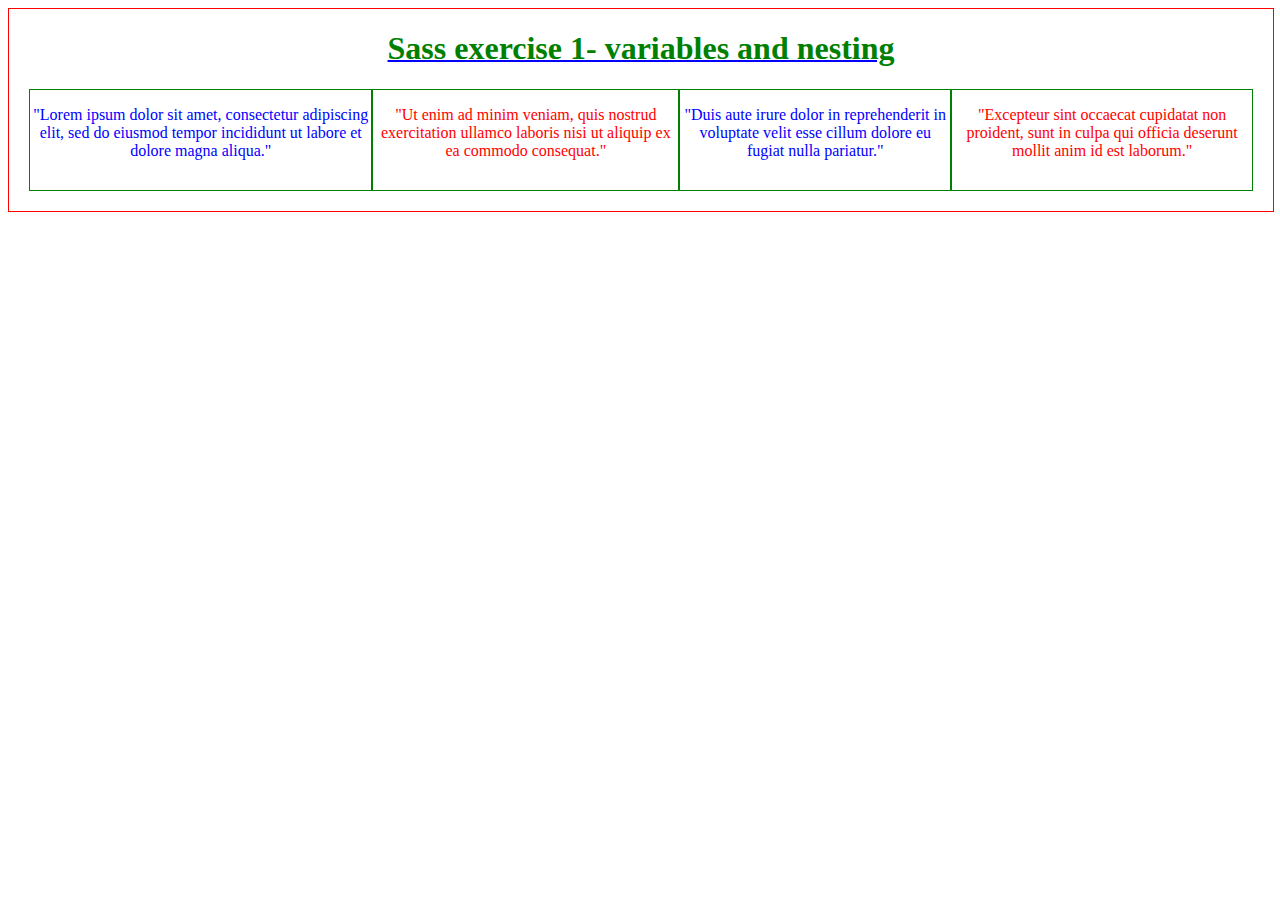
<file: sass_exercise_1-variables_nesting/index.html>
<!DOCTYPE html>
<html>

<head>
    <title>Sass exercise 1- variables and nesting</title>
    <link rel="stylesheet" href="style.css">
</head>

<body>
    <div class="exercise">
        <div class="exercise-title">
            <h1>Sass exercise 1- variables and nesting</h1>
        </div>
        <section>
            <article class="bluetext">
                <p>"Lorem ipsum dolor sit amet, consectetur adipiscing elit, sed do eiusmod tempor incididunt ut labore
                    et dolore magna aliqua."</p>
            </article>
            <article class="redtext">
                <p>"Ut enim ad minim veniam, quis nostrud exercitation ullamco laboris nisi ut aliquip ex ea commodo
                    consequat."</p>
            </article>
            <article class="bluetext">
                <p>"Duis aute irure dolor in reprehenderit in voluptate velit esse cillum dolore eu fugiat nulla
                    pariatur."</p>
            </article>
            <article class="redtext">
                <p>"Excepteur sint occaecat cupidatat non proident, sunt in culpa qui officia deserunt mollit anim id
                    est laborum."</p>
            </article>
        </section>
    </div>
</body>

</html>
</file>
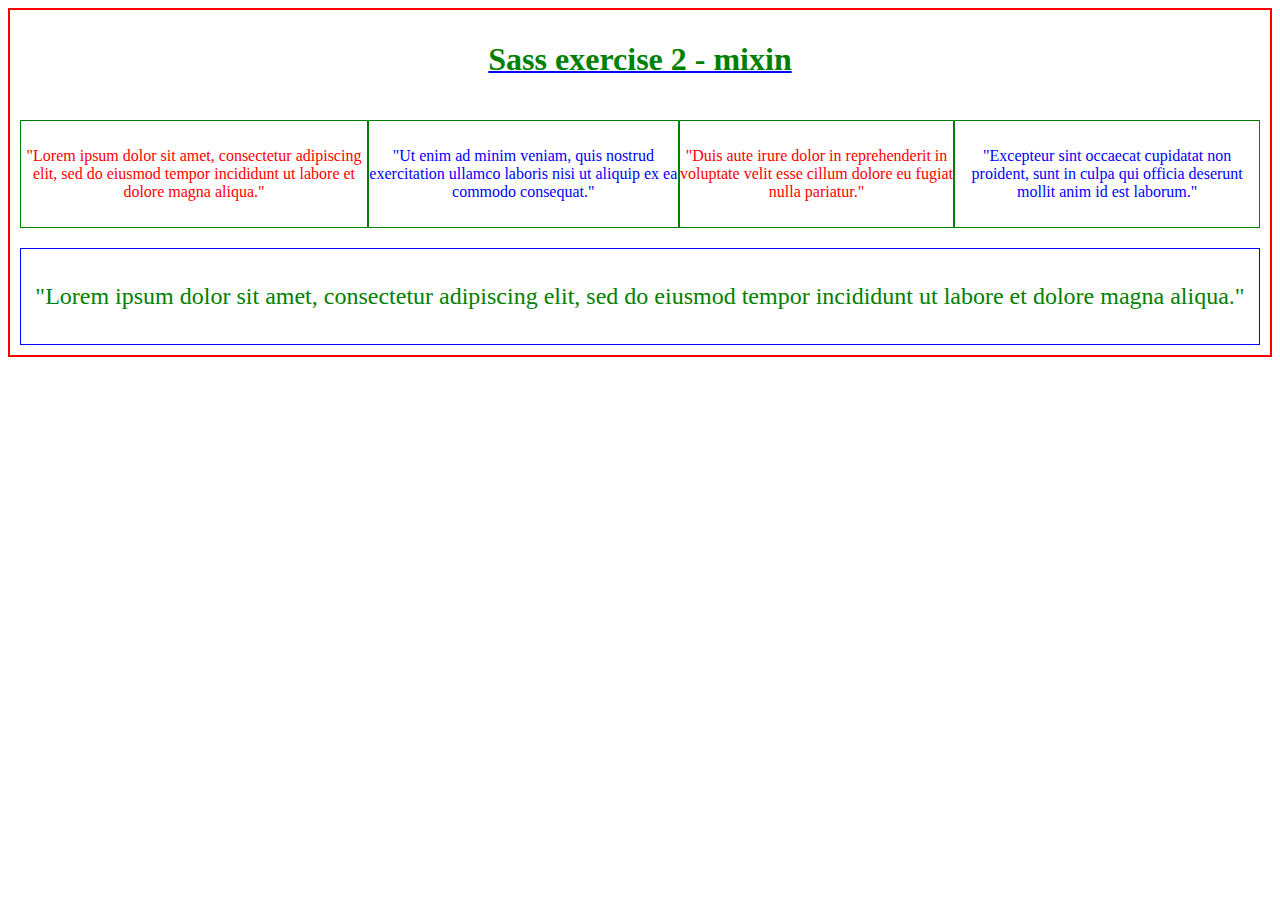
<file: sass_exercise_2-mixin/index.html>
<!DOCTYPE html>
<html>
    <head>
        <title>Sass exercise 2 - mixin</title>
        <link rel="stylesheet" href="style.css">
    </head>
    <body>
        <div class="exercise">
            <h1>Sass exercise 2 - mixin</h1>
            <section>
                <article class="blue_text">
                    <p>"Lorem ipsum dolor sit amet, consectetur adipiscing elit, sed do eiusmod tempor incididunt ut labore et dolore magna aliqua."</p>
                </article>
                <article class="red_text">
                    <p>"Ut enim ad minim veniam, quis nostrud exercitation ullamco laboris nisi ut aliquip ex ea commodo consequat."</p>
                </article> 
                <article class="blue_text">
                    <p>"Duis aute irure dolor in reprehenderit in voluptate velit esse cillum dolore eu fugiat nulla pariatur."</p>
                </article> 
                <article class="red_text">
                    <p>"Excepteur sint occaecat cupidatat non proident, sunt in culpa qui officia deserunt mollit anim id est laborum."</p>
                </article>
            </section>
            <section>
                <article class="green_text">
                    <p>"Lorem ipsum dolor sit amet, consectetur adipiscing elit, sed do eiusmod tempor incididunt ut labore et dolore magna aliqua."</p>
                </article>
            </section>
        </div>
    </body>
</html>
</file>
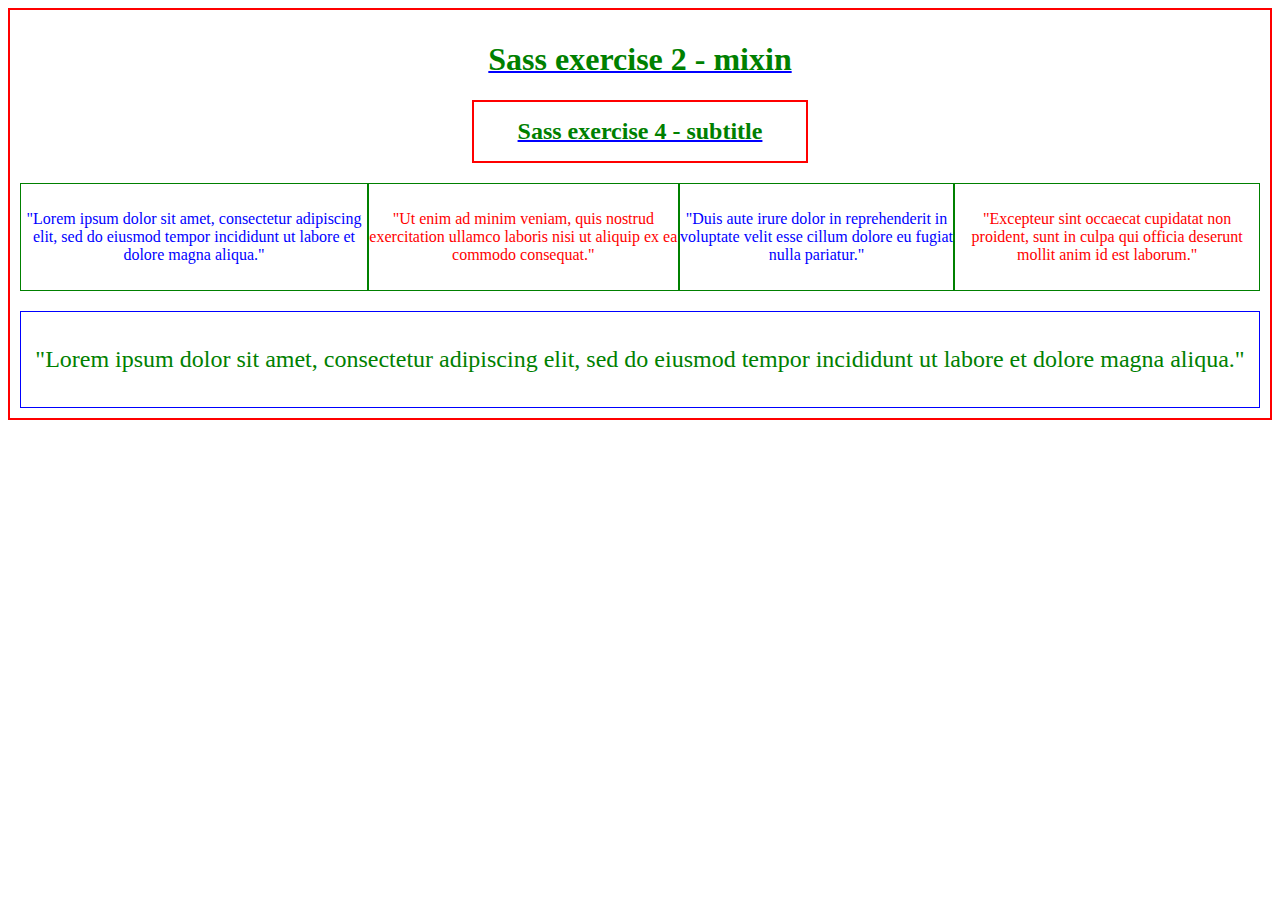
<file: sass_exercise_4-selectors_extend/index.html>
<!DOCTYPE html>
<html>
    <head>
        <title>Sass exercise 2 - mixin</title>
        <link rel="stylesheet" href="style.css">
    </head>
    <body>
        <div class="exercise">
            <h1>Sass exercise 2 - mixin</h1>
            <h2>Sass exercise 4 - subtitle</h2>
            <section>
                <article class="text_content">
                    <p>"Lorem ipsum dolor sit amet, consectetur adipiscing elit, sed do eiusmod tempor incididunt ut labore et dolore magna aliqua."</p>
                </article>
                <article class="text_content">
                    <p>"Ut enim ad minim veniam, quis nostrud exercitation ullamco laboris nisi ut aliquip ex ea commodo consequat."</p>
                </article> 
                <article class="text_content">
                    <p>"Duis aute irure dolor in reprehenderit in voluptate velit esse cillum dolore eu fugiat nulla pariatur."</p>
                </article> 
                <article class="text_content">
                    <p>"Excepteur sint occaecat cupidatat non proident, sunt in culpa qui officia deserunt mollit anim id est laborum."</p>
                </article>
            </section>
            <section>
                <article class="green_text">
                    <p>"Lorem ipsum dolor sit amet, consectetur adipiscing elit, sed do eiusmod tempor incididunt ut labore et dolore magna aliqua."</p>
                </article>
            </section>
        </div>
    </body>
</html>
</file>
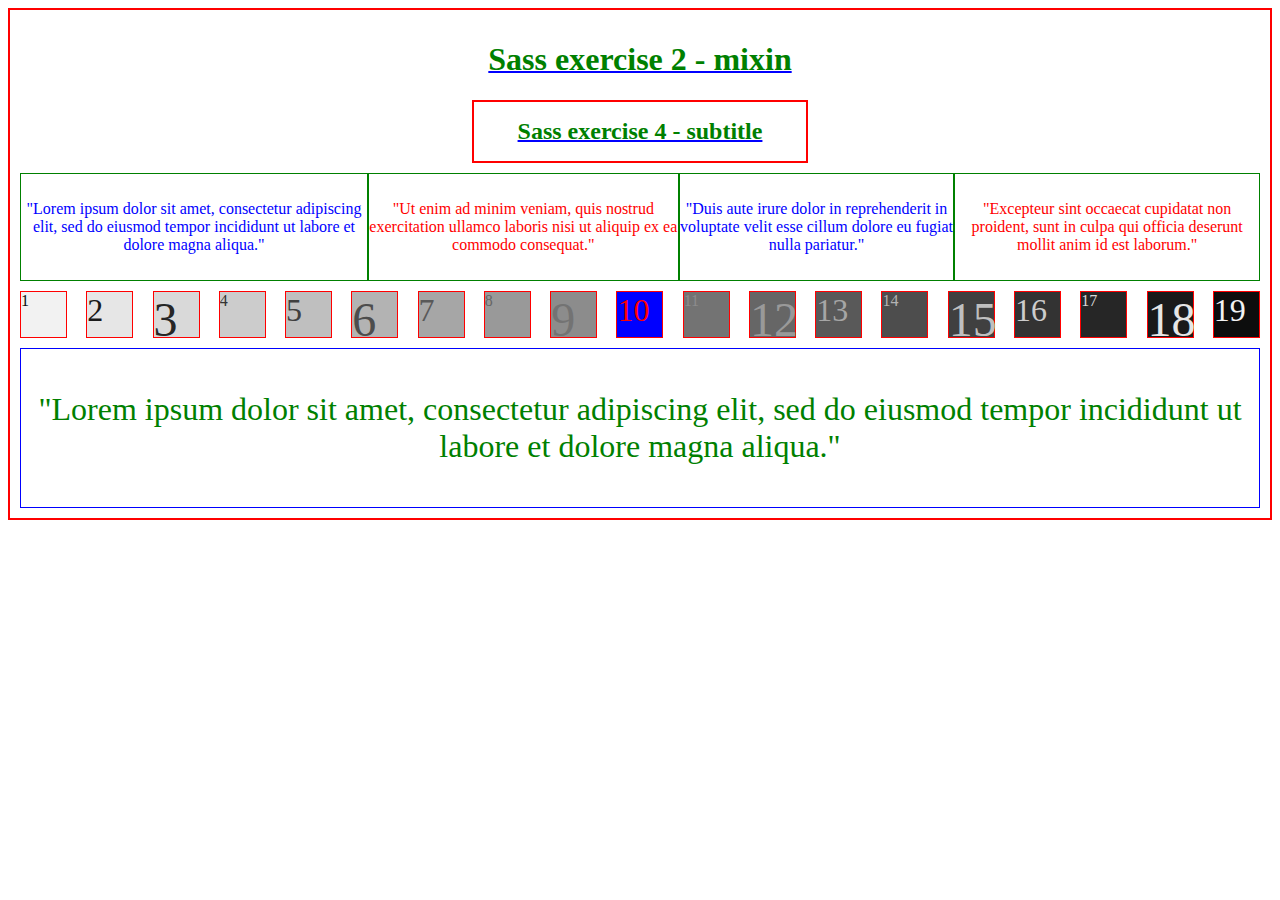
<file: sass_exercise_5-flow_control/index.html>
<!DOCTYPE html>
<html>
    <head>
        <title>Sass exercise 2 - mixin</title>
        <link rel="stylesheet" href="style.css">
    </head>
    <body>
        <div class="exercise">
            <h1>Sass exercise 2 - mixin</h1>
            <h2>Sass exercise 4 - subtitle</h2>
            <section>
                <article class="text_content">
                    <p>"Lorem ipsum dolor sit amet, consectetur adipiscing elit, sed do eiusmod tempor incididunt ut labore et dolore magna aliqua."</p>
                </article>
                <article class="text_content">
                    <p>"Ut enim ad minim veniam, quis nostrud exercitation ullamco laboris nisi ut aliquip ex ea commodo consequat."</p>
                </article> 
                <article class="text_content">
                    <p>"Duis aute irure dolor in reprehenderit in voluptate velit esse cillum dolore eu fugiat nulla pariatur."</p>
                </article> 
                <article class="text_content">
                    <p>"Excepteur sint occaecat cupidatat non proident, sunt in culpa qui officia deserunt mollit anim id est laborum."</p>
                </article>
            </section>
            <section class="container-section">
                <div class="fs-1rem">1</div>
                <div class="fs-2rem">2</div>
                <div class="fs-3rem">3</div>
                <div class="fs-1rem">4</div>
                <div class="fs-2rem">5</div>
                <div class="fs-3rem">6</div>
                <div class="fs-2rem">7</div>
                <div class="fs-1rem">8</div>
                <div class="fs-3rem">9</div>
                <div class="fs-2rem">10</div>
                <div class="fs-1rem">11</div>
                <div class="fs-3rem">12</div>
                <div class="fs-2rem">13</div>
                <div class="fs-1rem">14</div>
                <div class="fs-3rem">15</div>
                <div class="fs-2rem">16</div>
                <div class="fs-1rem">17</div>
                <div class="fs-3rem">18</div>
                <div class="fs-2rem">19</div>
            </section>
            <section>
                <article class="green_text">
                    <p>"Lorem ipsum dolor sit amet, consectetur adipiscing elit, sed do eiusmod tempor incididunt ut labore et dolore magna aliqua."</p>
                </article>
            </section>
        </div>
    </body>
</html>
</file>
<file: sass_exercise_1-variables_nesting/style.css>
.exercise {
  border: 1px solid red;
  width: 100%;
}
.exercise .exercise-title {
  color: green;
  text-decoration: underline 2px blue;
  text-align: center;
}
.exercise section {
  margin: 20px 20px;
  display: flex;
  align-items: center;
}
.exercise article {
  border: 1px solid green;
  display: inline-block;
  text-align: center;
  height: 100px;
}
.exercise .redtext {
  color: red;
}
.exercise .bluetext {
  color: blue;
}

/*# sourceMappingURL=style.css.map */
</file>
<file: sass_exercise_2-mixin/style.css>
.exercise {
  border: 2px solid red;
  padding: 10px;
}

section {
  display: flex;
  align-content: center;
}

h1 {
  color: green;
  text-decoration: 2px underline blue;
  text-align: center;
}

.blue_text {
  color: red;
  border: 1px solid green;
  font-size: 1rem;
  text-align: center;
  display: inline-block;
  margin-top: 20px;
  padding: 10px 0px;
}

.red_text {
  color: blue;
  border: 1px solid green;
  font-size: 1rem;
  text-align: center;
  display: inline-block;
  margin-top: 20px;
  padding: 10px 0px;
}

.green_text {
  color: green;
  border: 1px solid blue;
  font-size: 24px;
  text-align: center;
  display: inline-block;
  margin-top: 20px;
  padding: 10px 0px;
  width: 100%;
}

/*# sourceMappingURL=style.css.map */
</file>
<file: sass_exercise_4-selectors_extend/style.css>
.exercise {
  border: 2px solid red;
  padding: 10px;
}

section {
  display: flex;
  align-content: center;
}

h1, h2 {
  color: green;
  text-decoration: 2px underline blue;
  text-align: center;
}

h2 {
  padding: 1rem;
  border: 2px solid red;
  width: 300px;
  margin: 0 auto;
}

.text_content:nth-child(even) {
  color: red;
  border: 1px solid green;
  text-align: center;
  font-size: 1rem;
  margin-top: 20px;
  padding: 10px 0px;
}
.text_content:nth-child(odd) {
  color: blue;
  border: 1px solid green;
  text-align: center;
  font-size: 1rem;
  margin-top: 20px;
  padding: 10px 0px;
}

.green_text {
  color: green;
  border: 1px solid blue;
  text-align: center;
  font-size: calc(1rem + 8px);
  margin-top: 20px;
  padding: 10px 0px;
  width: 100%;
}

/*# sourceMappingURL=style.css.map */
</file>
<file: sass_exercise_5-flow_control/style.css>
.exercise {
  border: 2px solid red;
  padding: 10px;
}

section {
  display: flex;
  align-content: center;
  justify-content: space-between;
  margin-top: 10px;
}

h1, h2 {
  color: green;
  text-decoration: 2px underline blue;
  text-align: center;
}

h2 {
  padding: 1rem;
  border: 2px solid red;
  width: 300px;
  margin: 0 auto;
}

.text_content:nth-child(even) {
  color: red;
  border: 1px solid green;
  text-align: center;
  font-size: 16;
  padding: 10px 0px;
}
.text_content:nth-child(odd) {
  color: blue;
  border: 1px solid green;
  text-align: center;
  font-size: 16;
  padding: 10px 0px;
}

.green_text {
  color: green;
  border: 1px solid blue;
  text-align: center;
  font-size: 2rem;
  padding: 10px 0px;
  width: 100%;
}

.container-section div:nth-child(1) {
  border: 1px solid red;
  width: 2.8125rem;
  height: 2.8125rem;
  background: #f2f2f2;
  color: #0d0d0d;
}

.container-section div:nth-child(2) {
  border: 1px solid red;
  width: 2.8125rem;
  height: 2.8125rem;
  background: #e6e6e6;
  color: #1a1a1a;
}

.container-section div:nth-child(3) {
  border: 1px solid red;
  width: 2.8125rem;
  height: 2.8125rem;
  background: #d9d9d9;
  color: #262626;
}

.container-section div:nth-child(4) {
  border: 1px solid red;
  width: 2.8125rem;
  height: 2.8125rem;
  background: #cccccc;
  color: #333333;
}

.container-section div:nth-child(5) {
  border: 1px solid red;
  width: 2.8125rem;
  height: 2.8125rem;
  background: #bfbfbf;
  color: #404040;
}

.container-section div:nth-child(6) {
  border: 1px solid red;
  width: 2.8125rem;
  height: 2.8125rem;
  background: #b3b3b3;
  color: #4d4d4d;
}

.container-section div:nth-child(7) {
  border: 1px solid red;
  width: 2.8125rem;
  height: 2.8125rem;
  background: #a6a6a6;
  color: #595959;
}

.container-section div:nth-child(8) {
  border: 1px solid red;
  width: 2.8125rem;
  height: 2.8125rem;
  background: #999999;
  color: #666666;
}

.container-section div:nth-child(9) {
  border: 1px solid red;
  width: 2.8125rem;
  height: 2.8125rem;
  background: #8c8c8c;
  color: #737373;
}

.container-section div:nth-child(10) {
  border: 1px solid red;
  width: 2.8125rem;
  height: 2.8125rem;
  background: gray;
  color: gray;
  background-color: blue;
  color: red;
}

.container-section div:nth-child(11) {
  border: 1px solid red;
  width: 2.8125rem;
  height: 2.8125rem;
  background: #737373;
  color: #8c8c8c;
}

.container-section div:nth-child(12) {
  border: 1px solid red;
  width: 2.8125rem;
  height: 2.8125rem;
  background: #666666;
  color: #999999;
}

.container-section div:nth-child(13) {
  border: 1px solid red;
  width: 2.8125rem;
  height: 2.8125rem;
  background: #595959;
  color: #a6a6a6;
}

.container-section div:nth-child(14) {
  border: 1px solid red;
  width: 2.8125rem;
  height: 2.8125rem;
  background: #4d4d4d;
  color: #b3b3b3;
}

.container-section div:nth-child(15) {
  border: 1px solid red;
  width: 2.8125rem;
  height: 2.8125rem;
  background: #404040;
  color: #bfbfbf;
}

.container-section div:nth-child(16) {
  border: 1px solid red;
  width: 2.8125rem;
  height: 2.8125rem;
  background: #333333;
  color: #cccccc;
}

.container-section div:nth-child(17) {
  border: 1px solid red;
  width: 2.8125rem;
  height: 2.8125rem;
  background: #262626;
  color: #d9d9d9;
}

.container-section div:nth-child(18) {
  border: 1px solid red;
  width: 2.8125rem;
  height: 2.8125rem;
  background: #1a1a1a;
  color: #e6e6e6;
}

.container-section div:nth-child(19) {
  border: 1px solid red;
  width: 2.8125rem;
  height: 2.8125rem;
  background: #0d0d0d;
  color: #f2f2f2;
}

.container-section div:nth-child(20) {
  border: 1px solid red;
  width: 2.8125rem;
  height: 2.8125rem;
  background: black;
  color: white;
}

.fs-1rem {
  font-size: 1rem;
}

.fs-2rem {
  font-size: 2rem;
}

.fs-3rem {
  font-size: 3rem;
}

/*# sourceMappingURL=style.css.map */
</file>
